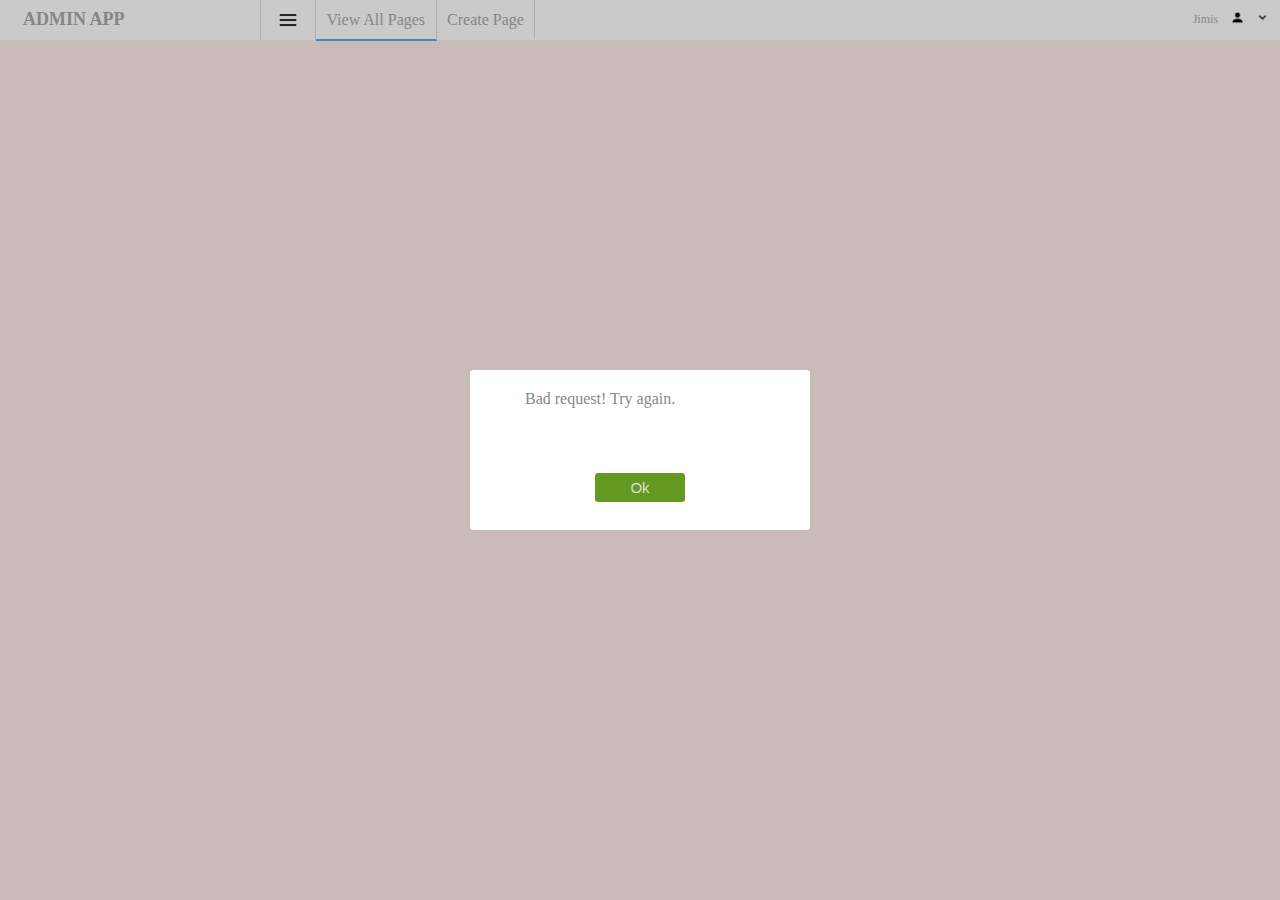
<file: index.html>
<!DOCTYPE html>
<html>
	<head>
		<title>Administration Area Responsive Pages </title>
		<script type="text/javascript" src="js/functions.js"></script>
		<script type="text/javascript" src="js/jquery.min.js"></script> 
		<meta http-equiv="Content-Type" content="text/html; charset=utf-8">
		<link rel="stylesheet" type="text/css" href="css/style.css">
		<script type="text/javascript">
			var statusBtnFlag = false; 
			$(document).ready( function(){
				init();
				$("#btn-view-pages").on("click", function(){postGet.getAllPages()});
				$("#btn-create-page").on("click", function(){interface.createPage()});
				$("#close-create-page").on("click", function(){interface.closeCreatePage()});
			  	$(".head-drop-down").on("click", function(){interface.showTypeList()});
			  	$(".drop-down-type li").on("click", function(){interface.selectTypeList($(this))});
			  	$("#cancel-del-dialog").on("click", function(){interface.cancelDelDialog()});
			  	$("#delete-page").on("click", function(){postGet.deletePage($(this).attr("data-id"))});

				$( ".anim-button" ).click(function() {
					if(statusBtnFlag === false){
						$( "#circle-btn" ).animate({
							left: "+=60",
							}, 1000, function() {
							// Animation complete.
						});
						$(".on-button").animate({
							left: "+=100",
							}, 1000, function() {
						});
						$(".off-button").animate({
							left: "+=100",
							}, 1000, function() {
						});
						statusBtnFlag = true;
					}
					else{
						$( "#circle-btn" ).animate({
							left: "-=60",
							}, 1000, function() {
							// Animation complete.
						});
						$(".on-button").animate({
							left: "-=100",
							}, 1000, function() {
							// Animation complete.
						});
						$(".off-button").animate({
							left: "-=100",
							}, 1000, function() {
						});
						statusBtnFlag = false;
					}
				});
			})
		</script>
	</head>
	<body>
		<div id="black-screen" class="none">
			<img class="none" src="img/loader.gif" alt="loader">
		</div>
		<div class="header">
			<div class="nav">
				<div class="logo left" >
					<p class="noselect">Admin App</p>
				</div>
				<div class="left menu-img">
					<img src="img/menu.png" class="left" alt="menu">
				</div>
				<ul class="nav-buttons noselect hand">
					<li id="btn-view-pages">
						<a>View All Pages</a>
					</li>
					<li id="btn-create-page">
						<a>Create Page</a>
					</li>
				</ul>
				<div class="right user">
					<p class="left uname">Jimis</p>
					<img id="user-img" class="left" src="img/user.png" alt="user">
					<img id="user-arrow"class="left" src="img/d_arrow.png" alt="d_arrow">
				</div>
				<div class="clear"></div>
			</div>
		</div>
		 <div class="clear"></div>
		<div class="content">
			<div class="pages"></div>
			<div class="none view-selected-page">
				<div class="left page">
					<div>
					 	<p class="left">TITLE:</p>
					 	<div id="view-title"class="right info-padding-width"> </div>
					</div>
					<div class="clear"></div>
					<div>
					 	<p class="left">DESCRIPTION:</p>
					 	<div id="view-desc"class="right info-padding-width" > </div>
					</div>
					<div class="clear"></div>
					<div>
					 	<p class="left">TYPE:</p>
					 	<div id="view-type"class="right info-padding-width"> </div>
					</div>
					<div class="clear"></div>
				 	<div>
					 	<p class="left">STATUS:</p>
					 	<div id="view-status"class="right info-padding-width"> </div>
					 </div>
					 <div class="clear"></div>
					  <div>
					 	<p class="left published">PUBLISHEDON:</p>
					 	<div id="view-published"class="right info-padding-width"></div>
					 </div>
					 <div class="clear"></div>
				</div>
			 	<div class="clear"></div>
			 	<div class='mod-buttons'>
					<div id="view-edit" data-pid="" class='left edit-page hand' onclick='interface.editPageBtn(this)'>Edit</div>
					<div id="view-delete" data-pid="" class='left delete-page hand' onclick='interface.deletePageBtn(this)'>Delete</div>
				</div>
			</div>
			<div class="clear"></div>
		</div>
		<div class="dialogs-cont">
			<div class="none create-page">
				<div class="noselect create-page-cont">
					<h3>Create Page</h3>
					<form id="create-page-form" action=""  method="post">
						<p>Title</p>
						<input  type="text" id="create-page-title" name="title">
						<p class="none limit" id="title-limit">limit 50 characters</p>
						<p>Description</p>
						<textarea id="create-page-description"rows="5" cols="30"></textarea>
						<p class="none limit" id="desc-limit">limit 200 characters</p>
						<p>Type</p>
						<div class="head-drop-down hand">
							<p id="selected-type-item" class=" hand left">Selecte page type</p>
							<div class="d-arrow"></div>
						</div>
						<ul class="none drop-down-type hand">
							<li data-val="0">Menu</li>
							<li data-val="1">Events</li>
							<li data-val="2">Content</li>
						</ul>
						<div class="status_cont">
							<p>Status</p> 
							<div class="anim-button hand">
								<div class="on-button">
									<p class="left">On</p>
								</div>
								<div id="circle-btn" class="left circle"></div>
								<div class="off-button">
									<p class="left">Off</p>
								</div>
							</div>
						</div>			
						<div class="clear"></div>
						<div class="right btn-cont">
							<input id="submit-create-page" class="hand" type="button" name="submit" value="Submit">
							<input id="close-create-page" class="hand" type="button" name="close" value="Close">
						</div>
						<div class="clear"></div>
					</form>
				</div>
			</div>
			<div class="clear"></div>
			<div class="none" id="delete-dialog">
				<p id="del-msg" class="msg"></p>
				<div class="del-dialog-buttons">
					<input id="delete-page" class="noselect del-page-dialog-btn delete-page" type="button" name="delete" value="Delete">
					<input id="cancel-del-dialog" class="noselect edit-page" type="button" name="cancel" value="Cancel">
				</div>
			</div>
			<div class="none error-dialog">
				<p class="msg">Bad request! Try again.</p>
				<div class="error-dialog-button">
					<input id="ok-error-dialog" onclick="interface.okErrorDialogBnt()" class="noselect edit-page" type="button" name="ok" value="Ok">
				</div>
			</div>
		</div>
	</body>
</html>
</file>
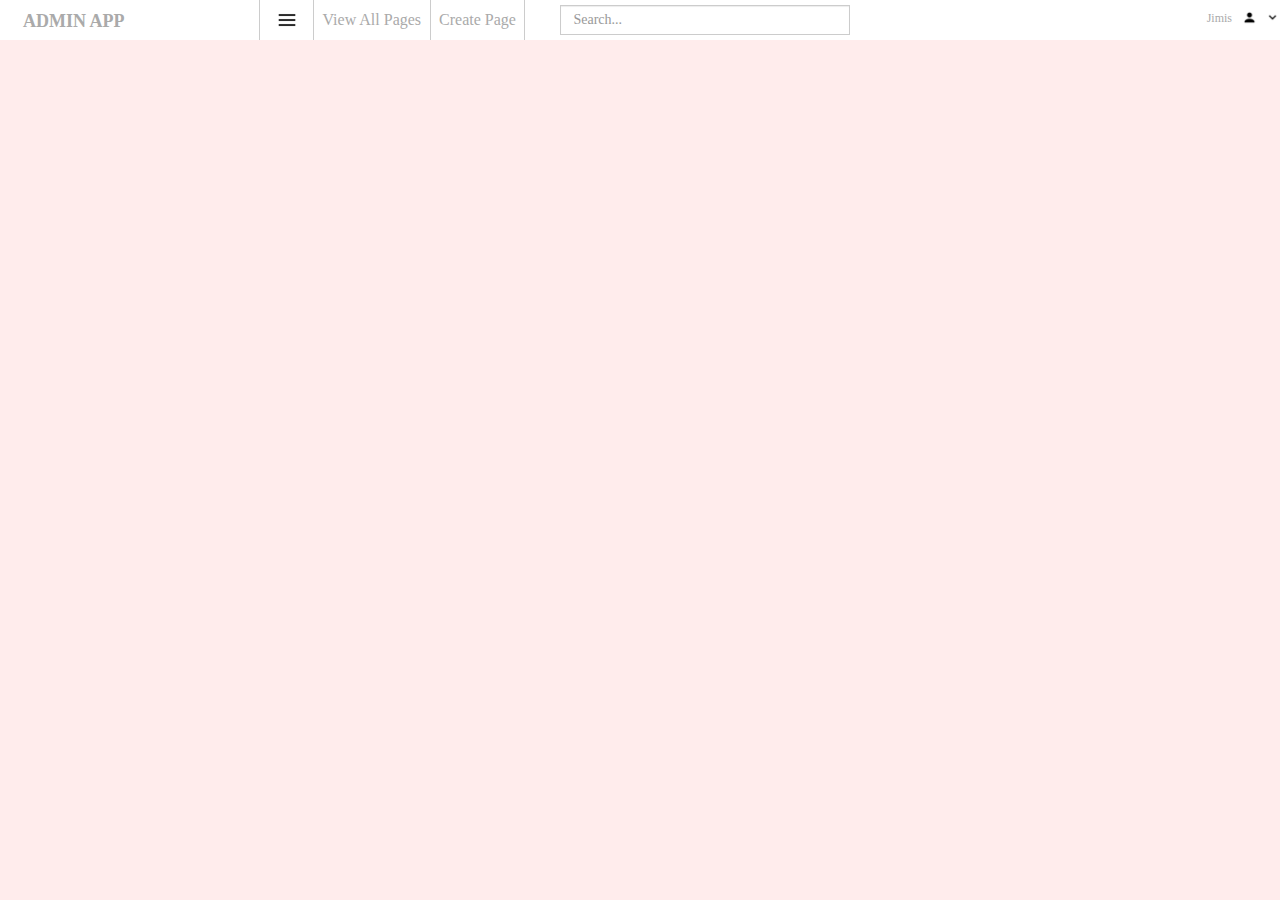
<file: angular/index.html>
<!DOCTYPE html>
<html>
<head>
	<title>Index Admin</title>
	<meta charset="UTF-8" />
	<link rel='stylesheet' href='css/bootstrap.min.css' type='text/css' />
	<link rel='stylesheet' href='css/custom_style.css' type='text/css' />
	<link rel='stylesheet' href='css/switch.css' type='text/css' />
	<script type="text/javascript" src="js/angular.min.js"></script>
    <script type="text/javascript" src="js/route.min.js"></script>
	<script type="text/javascript" src="js/services.js"></script>
	<script type="text/javascript" src="js/app.js"></script>
	<script type="text/javascript" src="js/controllers.js"></script>
</head>
	<body ng-app="respages">
		<div id="black-screen" ng-hide="bScreen" ng-controller="blackScreen"></div>
		<div ng-include="'views/header.html'" class="header" ></div>
		<div ng-include="'views/dialog.html'"></div>
		<div ng-include="'views/alert.html'"></div>
		<img class="loader" ng-hide="loading" src="images/loader.gif" ng-controller="loadingCtrl">
		<div ng-view></div>
		<script type="text/javascript" src="js/animation.js"></script>
	</body>
</html>
</file>
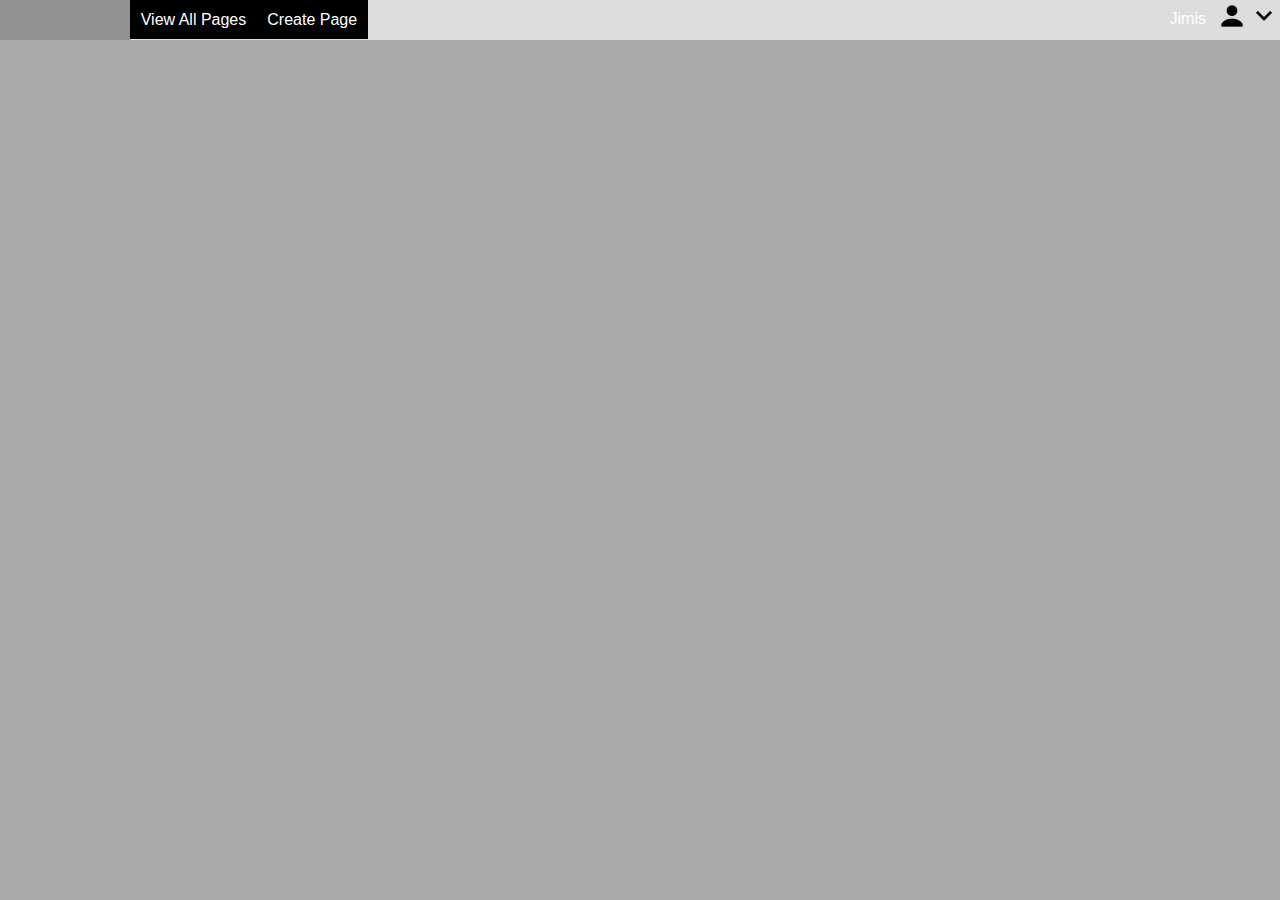
<file: resp_pages/index.html>
<!DOCTYPE html>
<html>
	<head>
		<title>Administration Area Responsive Pages </title>
		<script type="text/javascript" src="js/functions.js"></script>
		<script src="js/jquery.min.js"></script> 
		<link rel="stylesheet" href="css/style.css">
		<script type="text/javascript">
		var statusBtnFlag = false; 
		$(document).ready( function(){
			// alert("test");
			init();


			$("#btn-view-pages").on("click", function(){postGet.getAllPages()});
			$("#btn-create-page").on("click", function(){interface.createPage()});
			$("#close-create-page").on("click", function(){interface.closeCreatePage()});
		  	$("#submit-create-page").on("click", function(){postGet.createPage( 
		  		{
			  		title 		: $("#create-page-title").val(),
					description : $("#create-page-description").val(),
					type 		: $("#create-page-type").val(),
					isActive	: statusBtnFlag
				}
	  		)});
		  	$(".head-drop-down").on("click", function(){interface.showTypeList()})
		  	$(".drop-down-type li").on("click", function(){interface.selectTypeList($(this))})

			  // postGet.getSelectedPage("478");
			    // postGet.createPage();

		// $("#create-page-title").val(),
		// $("#create-page-description").val(),
		// $("#create-page-type").val(),
		// $("#create-page-status").val()


				$( ".anim-button" ).click(function() {
					if(statusBtnFlag === false){
						$( "#circle-btn" ).animate({
							left: "+=50",
							}, 1000, function() {
							// Animation complete.
						});
						$(".on-button").animate({
							left: "+=100",
							}, 1000, function() {
						});
						$(".off-button").animate({
							left: "+=100",
							}, 1000, function() {
						});
						statusBtnFlag = true;
					}
					else{
						$( "#circle-btn" ).animate({
							left: "-=50",
							}, 1000, function() {
							// Animation complete.
						});
						$(".on-button").animate({
							left: "-=100",
							}, 1000, function() {
							// Animation complete.
						});
						$(".off-button").animate({
							left: "-=100",
							}, 1000, function() {
						});
						statusBtnFlag = false;
					}
				});

			// $(".drop-down-type").bind("click", function(){
			// 	alert("--"+$(".drop-down-type").text()); })






		})

		</script>
	</head>
	<body>
		<div id="white-screen" class="none">
			<img src="img/loader.gif" alt="loader" />
		</div>
		<div class="header">
			<div class="nav">
				<img class="logo" src="img/logo.png" alt="logo"/>
				<ul class="nav-buttons noselect hand">
					<li id="btn-view-pages">
						<a>View All Pages</a>
					</li>
					<li id="btn-create-page">
						<a>Create Page</a>
					</li>
				</ul>
				<div class="right user">
					<p class="left uname">Jimis</p>
					<img class="left" src="img/user.png" alt="user"/>
					<img class="left" src="img/d_arrow.png" alt="d_arrow"/>
				</div>
				<div class="clear"></div>
			</div>
		</div>
		 <div class="clear"></div>
		<div class="content">
			<div class="pages"> </div>
			<div class="none view-selected-page">
				<div class="left page">
					<div>
					 	<p class="left">Title</p>
					 	<div class="right info-padding-width">TitleasdfTitleasdfTitleasdfTitleasdf</div>
					</div>
					<div class="clear"></div>
					<div>
					 	<p class="left">Desc</p>
					 	<div class="right info-padding-width" >asdfasdf asdf asdfasdfasdf aszxcvzxc vzxcv qwefasdfasdf aszxcvzxc vzxcv qwerdfvqwefvsdfv grfbrthjn</div>
					</div>
					<div class="clear"></div>
					<div>
					 	<p class="left">Type</p>
					 	<div class="right info-padding-width">Type 0</div>
					</div>
					<div class="clear"></div>
				 	<div>
					 	<p class="left">Status</p>
					 	<div class="right info-padding-width">Public</div>
					 </div>
					 <div class="clear"></div>
					  <div>
					 	<p class="left published">PublishedOn</p>
					 	<div class="right info-padding-width">to day 30/15/2013</div>
					 </div>
					 <div class="clear"></div>
				</div>
			 	<div class="clear"></div>
			</div>
	




			<div class="clear"></div>
			
		</div>
		<div class="dialogs-cont">
			<div class="none create-page">
				<div class="create-page-cont">
					<h3>Create Page</h3>
					<form id="create-page-form" action=""  method="post">
						<p>Title</p>
						<input  type="text" id="create-page-title" name="title">
						<p>Description</p>
						<textarea id="create-page-description"rows="4" cols="30"></textarea>
						<p>Type</p>
						<!-- <input type="text" id="create-page-type" name="type"> -->
						<div class="head-drop-down">
							<p id="selected-type-item" class="left">Selecte page type</p>
							<div class="d-arrow"></div>
						</div>
						<ul class="none drop-down-type">
							<!-- <li data-val="-1">Selecte page type</li> -->
							<li data-val="0">Menu</li>
							<li data-val="1">Events</li>
							<li data-val="2">Content</li>
						</ul>



						<!-- isActive? -->
						<!-- <input type="text" id="create-page-status" name="title"> -->
						<div class="status_cont">
							<p class>Status</p> 
							<div class="anim-button">
								<div class="on-button">
									<p class="left">On</p>
								</div>
								<div id="circle-btn" class="left circle"></div>
								<div class="off-button">
									<p class="left">Off</p>
								</div>
							</div>
						</div>			
						<div class="clear"></div>
						<!-- <p>PublishedOn</p>
						<input type="text" name="title"> -->
						<div class="right btn-cont">
							<input id="submit-create-page" type="button" name="submit" value="Submit">
							<input id="close-create-page" type="button" name="close" value="Close">
							<!-- <div class="submit-btn"> -->
						</div>
						<div class="clear"></div>
					</form>
				</div>
			</div>
			<div class="clear"></div>
			<div class="none" id="delete-dialog">
				<p class="del-msg"></p>
				<div class="del-dialog-buttons">
					<input id="delete-page" class="delete-page" type="button" name="delete" value="Delete">
					<input id="cancel-del-dialog" type="button" name="cancel" value="Cancel">
				</div>

			</div>


		</div>

	</body>
		<!-- <div class="footer"></div>			 -->
</html>
</file>
<file: css/style.css>
@font-face {
	font-family: brand-font;
	src: url(https://fonts.googleapis.com/css?family=Raleway:400,100,300,200,500,600,700);
}
body{
	background-color: #ffecec;
	font-family: barnd-font;
	margin: 0;
 	padding: 0;
 	min-width: 600px;
 }
ul{
	list-style-type: none;
	padding: 0;
	margin: 0
}
p{
	color: #fff;
	padding: 0;
	margin: 0;
}
a{
	text-decoration: none;
}
.hand{
	cursor: pointer;
  	cursor: hand; 
}

#user-img {
	padding-top: 10px;
    width: 15px;
}
#user-arrow{
	padding: 10px;
    width: 15px;
}


.noselect {
    -webkit-touch-callout: none;
    -webkit-user-select: none;
    -khtml-user-select: none;
    -moz-user-select: none;
    -ms-user-select: none;
    user-select: none;
}
.red-border{border: 1px solid #f00 !important;}
.clear{clear: both;}
.left{float: left;}
.right{float: right;}
.none{display: none}
.header{}
.footer{
	background-color: #ddd;
    bottom: 0;
    height: 50px;
    position: absolute;
    width: 100%;
}
.nav{
	background-color: #fff;
	width: 100%;
	height: 40px;
	
}
.nav-buttons li:hover{
	background-color: #eee
}
.nav-buttons li{
	background-color: #fff;
	border-right: 1px solid #ddd; 
	color: #aaa;
	float: left;
	padding: 10.5px;
}
.nav-selected-button{
	border-bottom: 2px solid #40B5E5;
}
.logo{    
	border-right: 1px solid #ddd;
    float: left;
    height: 40px;
    width: 260px;
}
.logo p{
	color: #aaa;
    font-size: 18px;
    font-weight: 700;
    margin: 0;
 	text-transform: uppercase;
    padding: 9px 9px 9px 23px;
}
.page p {
    color: #4f5c7a;
}
.menu-img{
	border-right: 1px solid #ddd;
	height: 40px;
	width: 54px;
}
.menu-img img{
 	height: 20px;
    padding: 10px 15px 17px 17px;
    width: 20px;
}
.uname{
	color: #aaa;
    font-size: 12px;
    padding: 12px;
}
.pages{
	font-size: 11px;
    padding: 20px;
}
.micro-page{
	background-color: #fff;
    border-radius: 3px;
    padding-left: 20px;
    margin-top: 10px;
    margin-left: 10px;
    position: relative;
    width: 300px;
    height: 280px;
    font-size: 15px;
}
.micro-page .info-padding-width{
	height: 1.6em;
    overflow: hidden;
    padding-bottom: 10px;
    padding-left: 50px;
    text-overflow: ellipsis;
    width: 150px;
}
.micro-page p {
    color: #4f5c7a;
    font-size: 13px;
    text-transform: uppercase;
}
.micro-page > div {
	margin-top: 20px;
}
.edit-page {
	background-color: #669922; 
	border: 0px;
}  
.edit-page , .delete-page{
 	border-radius: 3px;
    color: #ddd;
    font-size: 15px;
    margin-top: 5px;
    padding-bottom: 6px;
    padding-top: 6px;
    text-align: center;
    width: 90px;
}
.delete-page{
	background-color: #CD3319 ;
	width: 100px !important;
	margin-left: 15px;
	border: 0px;
}
.delete-page:hover{
	background-color: #EE3F42;
}
.edit-page:hover{
	background-color: #99CC32;
}
.del-page-dialog-btn{
	margin-left: 41px;
}
.del-dialog-buttons{
	margin: 0 auto;
    position: relative;
    top: 40px;
    width: 320px;
}
.msg{
	color: #888;
	margin: 0 auto;
    padding-top: 20px;
    width: 230px;
}
.mod-buttons{
   	height: 43px;
    left: 1px;
    padding-left: 10px;
    width: 225px;
}
.view-page-msg{
 	background: none repeat scroll 0 0 #fff;
    border-radius: 10px;
    height: 100%;
    left: 10px;
    margin-left: -10px;
    position: absolute;
    top: -20px;
    width: 100%;
    opacity: 0.0;
	filter: alpha(opacity=0);

	transition: opacity .5s ease-in-out;
	-moz-transition: opacity .5s ease-in-out;
	-webkit-transition: opacity .5s ease-in-out;
}
.view-page-msg:hover{
	opacity: 0.9;
	filter: alpha(opacity=90);
}
.view-page-msg p{
	color: black;
    font-size: 30px !important;
    margin: 0 auto;
    position: relative;
    top: 40%;
    width: 65px;
    color: #4f5c7a;

}
.view-selected-page{
   background: none repeat scroll 0 0 #dfd0d1;
    border-radius: 3px;
    width: 600px;
    margin: 100px auto;
}
.page{
	padding-bottom: 60px;
    padding-left: 20px;
    padding-top: 60px;
}
.page div:first-child{
	padding-top: 50px;
}
.info-padding-width{
	padding-bottom: 35px;
    padding-left: 50px;
    width: 400px;
}
.published{
	width: 100px;
}
.create-page{
	background-color: #fff;
    border-radius: 5px;
    left: 50%;
    margin-left: -230px;
    position: fixed;
    top: 5%;
    width: 460px;
    z-index: 101;
}
.create-page p{
   color: #888;
   font-weight: bold;
   font-size: 14px;
}
.create-page-cont{
	padding-left: 40px;
    padding-top: 1px;
}
.create-page-cont input, textarea{
	border: 1px solid #ccc;
    border-radius: 3px;
    margin-bottom: 15px;
    padding: 7px;
}
#create-page-title{
	width: 250px;
}
.create-page-cont p{
	padding-bottom: 5px;
}
.btn-cont{
	padding-top:50px;
	padding-right: 10px;
}
.btn-cont input{
	margin-left: 10px;
	background-color: #3299cc;
    border-radius: 5px;
    border-style: 0.5px solid black;
    color: #ddd;
    font-size: 15px;
    font-weight: 300;
    padding: 5px 12px 5px 10px;
    font-weight: bold;
}
.btn-cont input:hover{
	background-color: #40B5E5;
}
.anim-button{
    border-radius: 15px;
    height: 20px;
    overflow: hidden;
    width: 80px;
}
.on-button{
	background-color: #669922;
    float: left;
    height: 20px;
    margin-left: -100px;
    position: relative;
    width: 100px;
}
.off-button{
	background-color: #CD3319;
	position: relative;
	width: 100px;
	height: 20px;
}
.on-button p{
	color: white;
    padding: 4px 7px 7px 15px;
}
.on-button:hover{
	background-color: #99CC32
}
.off-button p{
	color: white;
    padding: 4px 7px 7px 30px;
}
.off-button:hover{
	background-color: #EE3F42
}
.circle{
  	background: black;
    border-radius: 20px;
    height: 10px;
    /*left: 10px;*/
    padding: 4px;
    position: relative;
    top: 1px;
    width: 10px;
    z-index: 1;
}
.head-drop-down{
	background-color: #669922 ;
    border-radius: 5px;
    height: 30px;
    padding: 3px 5px 5px 17px;
    width: 150px;
    margin-bottom: 2px;
}
.head-drop-down p{
	color: #fff;
    padding: 7px;
}
.head-drop-down:hover{
	background-color: #99CC32;
}
.drop-down-type{
	background-color: #ddd;
    border-radius: 2px;
    box-shadow: 0 8px 12px rgba(0, 0, 0, 0.255);
    margin-bottom: 15px;
    width: 150px;
}
.drop-down-type li{
	padding: 12px;
}
.drop-down-type li:hover{
	background-color: #ccc;
}
.d-arrow{
	border-left: 4px solid transparent;
    border-right: 4px solid transparent;
    border-top: 4px dashed;
    display: inline-block;
    height: 0;
    margin-left: 2px;
    vertical-align: sub;
    width: 0;
}
#selected-type-item{
	width: 120px;
}
.status_cont{
	margin-top: 15px;
}
#delete-dialog , .error-dialog{
	background-color: #fff; 
	border-radius: 3px;
	width: 340px;
	height: 160px;
	margin-left: -170px;
	margin-top: -80px;
	position: fixed; 
	left: 50%;
	top: 50%;
	z-index: 101;
}
.error-dialog-button{
	margin: 0 auto;
    position: relative;
    top: 60px;
    width: 90px;
}
#black-screen{
	background: none repeat scroll 0 0 #000;
    height: 100%;
    opacity: 0.90;
    filter: alpha(opacity=90);
    position: fixed;
    width: 100%;
    z-index: 100;
}
#black-screen img{
	position: absolute;
	top: 45%;
	left: 50%;
}
.limit{
	color: #f00 !important;
    font-size: 10px !important;
    position: relative;
    top: -15px;
}
</file>
<file: angular/css/custom_style.css>
@font-face {
    font-family: brand-font;
     src: url(https://fonts.googleapis.com/css?family=Raleway:400,100,300,200,500,600,700);
}
body{
    background-color: #ffecec;
    font-family: barnd-font;
    margin: 0;
    padding: 0;
    min-width: 850px;
 }
 .dropdown{width:100px !important;}
.clear{clear: both;}
.left{float: left;}
.right{float: right;}
.noselect {
    -webkit-touch-callout: none;
    -webkit-user-select: none;
    -khtml-user-select: none;
    -moz-user-select: none;
    -ms-user-select: none;
    user-select: none;
}
#black-screen{
    background: none repeat scroll 0 0 #000;
    height: 100%;
    opacity: 0.90;
    filter: alpha(opacity=90);
    position: fixed;
    width: 100%;
    z-index: 100;
}
.dialog{
    background-color: #fff; 
    border-radius: 3px;
    width: 340px;
    height: 160px;
    margin-left: -170px;
    margin-top: -80px;
    position: fixed; 
    left: 50%;
    top: 50%;
    z-index: 101;
}
.del-dialog-buttons{
    margin: 0 auto;
    position: relative;
    top: 50px;
    width: 320px;
}
.msg{
    color: #888;
    margin: 0 auto;
    padding-top: 20px;
    text-align: center;
    font-size: 15px;
}
.hand{
    cursor: pointer;
    cursor: hand; 
}
.page{
    padding-bottom: 60px;
    padding-left: 20px;
    padding-top: 60px;
}
.page div:first-child{
    padding-top: 50px;
}
.page p {
    color: #4f5c7a;
}
.center-button{
    left: 117px;
    position: relative;
}
#pages {
    font-size: 11px;
    padding: 20px;
}
#user-img {
    width: 15px;
}
#user-arrow{
    box-sizing: unset;
    padding-left: 8px;
    width: 15px;
}
.left-arrow{
    -ms-transform: rotate(90deg); /* IE 9 */
    -webkit-transform: rotate(90deg); /* Chrome, Safari, Opera */
    transform: rotate(90deg);
}
.right-arrow{
    -ms-transform: rotate(-90deg); /* IE 9 */
    -webkit-transform: rotate(-90deg); /* Chrome, Safari, Opera */
    transform: rotate(-90deg);
}
.back-forw-cont{
    left: 50px; 
    padding: 0 !important;
    position: relative;
    top: -50px;
}

.nav{
    background-color: #fff;
    width: 100%;
    height: 40px;
}
#search{
    height: 30px;
    margin-left: 20px;
    margin-top: -5px;
}
.input-group{
    width: 100% !important
}
.loader{
    position: fixed;
    top: 50%;
    left: 50%;
    z-index: 101;
}
.create-page {
    background-color: #fff;
    border-radius: 3px;
    width: 460px;
    margin-top: 30px !important;
    padding: 25px;
}
.nav-buttons li:hover{
    background-color: #eee
}
.nav-buttons li{
    background-color: #fff;
    border-right: 1px solid #ccc; 
    list-style: outside none none !important;
    float: left;
    font-size: 16px;
    padding: 8.5px;

}
.nav-buttons li a{ 
    text-decoration: none !important;
    color: #aaa !important;
}
.uname{
    color: #aaa;
    font-size: 12px;
    padding-right: 10px;
}
.logo{    
    border-right: 1px solid #ccc;
    float: left;
    height: 40px;
    width: 260px;
}
.logo p{
    color: #aaa;
    font-size: 18px;
    font-weight: 700;
    margin: 0;
    text-transform: uppercase;
    padding: 9px 9px 9px 23px;
}
.menu-img{
    border-right: 1px solid #ccc;
    height: 40px;
    width: 54px;
}
.menu-img img{
    box-sizing: initial;
    height: 20px;
    padding: 10px 15px 17px 17px;
    width: 20px;
}
.view-selected-page{
   background: none repeat scroll 0 0 #dfd0d1;
    border-radius: 3px;
    width: 600px;
    margin: 100px auto;
}
.micro-page{
	background-color: #fff;
    border-radius: 3px;
    padding-left: 20px;
    margin-top: 10px;
    margin-left: 10px;
    position: relative;
    width: 320px;
    height: 280px;
    font-size: 15px;
}
.micro-page .info-padding-width{
	height: 1.6em;
    overflow: hidden;
    padding-bottom: 10px;
    padding-left: 20px;
    text-overflow: ellipsis;
    width: 150px;
}
.micro-page p {
    color: #4f5c7a;
    font-size: 13px;
    text-transform: uppercase;
    padding-bottom: 10px;
}
.micro-page > div {
	margin-top: 20px;
}
.info-padding-width{
    padding-bottom: 35px;
    padding-left: 50px;
    width: 400px;
}
.edit-page {
    background-color: #669922; 
    border: 0px;
}  
.view-buttons{
    font-size: 15px;
    margin-top: 5px;
    padding-bottom: 6px;
    padding-top: 6px;
    width: 90px;
    margin-right:15px 
}
.view-page-msg{
    background: none repeat scroll 0 0 #fff;
    border-radius: 10px;
    height: 100%;
    left: 10px;
    margin-left: -10px;
    position: absolute;
    top: -20px;
    width: 100%;
    opacity: 0.0;
    filter: alpha(opacity=0);
    transition: opacity .5s ease-in-out;
    -moz-transition: opacity .5s ease-in-out;
    -webkit-transition: opacity .5s ease-in-out;
}
.view-page-msg:hover{
    opacity: 0.9;
    filter: alpha(opacity=90);
}
.view-page-msg p{
    color: black;
    font-size: 30px !important;
    margin: 0 auto;
    position: relative;
    top: 40%;
    width: 65px;
    color: #4f5c7a;
}
.mod-buttons{
    height: 43px;
    left: 1px;
    padding-left: 10px;
    width: 225px;
}
</file>
<file: angular/css/switch.css>
html, body, div, span, applet, object, iframe,
h1, h2, h3, h4, h5, h6, p, blockquote, pre,
a, abbr, acronym, address, big, cite, code,
del, dfn, em, img, ins, kbd, q, s, samp,
small, strike, strong, sub, sup, tt, var,
b, u, i, center,
dl, dt, dd, ol, ul, li,
fieldset, form, label, legend,
table, caption, tbody, tfoot, thead, tr, th, td,
article, aside, canvas, details, embed,
figure, figcaption, footer, header, hgroup,
menu, nav, output, ruby, section, summary,
time, mark, audio, video {
  /*margin: 0;*/
/*  padding: 0;
  border: 0;
  font-size: 100%;
  font: inherit;
  vertical-align: baseline;*/
}

article, aside, details, figcaption, figure,
footer, header, hgroup, menu, nav, section {
  /*display: block;*/
}

body {
  /*line-height: 1;*/
}

ol, ul {
  list-style: none;
}

blockquote, q {
  quotes: none;
}

/*blockquote:before, blockquote:after,
q:before, q:after {
  content: '';
  content: none;
}*/

table {
  border-collapse: collapse;
  border-spacing: 0;
}

.about {
  margin: 70px auto 40px;
  padding: 8px;
  width: 260px;
  font: 10px/18px 'Lucida Grande', Arial, sans-serif;
  color: #bbb;
  text-align: center;
  text-shadow: 0 -1px rgba(0, 0, 0, 0.3);
  background: #383838;
  background: rgba(34, 34, 34, 0.8);
  border-radius: 4px;
  background-image: -webkit-linear-gradient(top, rgba(0, 0, 0, 0), rgba(0, 0, 0, 0.3));
  background-image: -moz-linear-gradient(top, rgba(0, 0, 0, 0), rgba(0, 0, 0, 0.3));
  background-image: -o-linear-gradient(top, rgba(0, 0, 0, 0), rgba(0, 0, 0, 0.3));
  background-image: linear-gradient(to bottom, rgba(0, 0, 0, 0), rgba(0, 0, 0, 0.3));
  -webkit-box-shadow: inset 0 0 0 1px rgba(0, 0, 0, 0.2), 0 0 6px rgba(0, 0, 0, 0.4);
  box-shadow: inset 0 0 0 1px rgba(0, 0, 0, 0.2), 0 0 6px rgba(0, 0, 0, 0.4);
}
.about a {
  color: #eee;
  text-decoration: none;
  border-radius: 2px;
  -webkit-transition: background 0.1s;
  -moz-transition: background 0.1s;
  -o-transition: background 0.1s;
  transition: background 0.1s;
}
.about a:hover {
  text-decoration: none;
  background: #555;
  background: rgba(255, 255, 255, 0.15);
}

.about-links {
  height: 30px;
}
.about-links > a {
  float: left;
  width: 50%;
  line-height: 30px;
  font-size: 12px;
}

.about-author {
  margin-top: 5px;
}
.about-author > a {
  padding: 1px 3px;
  margin: 0 -1px;
}

/*
 * Copyright (c) 2013 Thibaut Courouble
 * http://www.cssflow.com
 *
 * Licensed under the MIT License:
 * http://www.opensource.org/licenses/mit-license.php
 */
/*body {
  font: 13px/20px 'Helvetica Neue', Helvetica, Arial, sans-serif;
  color: #404040;
  background: white;
}*/

.container {
  margin: 50px auto;
  width: 280px;
  text-align: center;
}
.container > .switch {
  display: block;
  margin: 12px auto;
}

.switch {
  position: relative;
  display: inline-block;
  vertical-align: top;
  width: 56px;
  height: 20px;
  padding: 3px;
  background-color: white;
  border-radius: 18px;
  box-shadow: inset 0 -1px white, inset 0 1px 1px rgba(0, 0, 0, 0.05);
  cursor: pointer;
  background-image: -webkit-linear-gradient(top, #eeeeee, white 25px);
  background-image: -moz-linear-gradient(top, #eeeeee, white 25px);
  background-image: -o-linear-gradient(top, #eeeeee, white 25px);
  background-image: linear-gradient(to bottom, #eeeeee, white 25px);
}

.switch-input {
  position: absolute;
  top: 0;
  left: 0;
  opacity: 0;
}

.switch-label {
  position: relative;
  display: block;
  height: inherit;
  font-size: 10px;
  text-transform: uppercase;
  background: #eceeef;
  border-radius: inherit;
  box-shadow: inset 0 1px 2px rgba(0, 0, 0, 0.12), inset 0 0 2px rgba(0, 0, 0, 0.15);
  -webkit-transition: 0.15s ease-out;
  -moz-transition: 0.15s ease-out;
  -o-transition: 0.15s ease-out;
  transition: 0.15s ease-out;
  -webkit-transition-property: opacity background;
  -moz-transition-property: opacity background;
  -o-transition-property: opacity background;
  transition-property: opacity background;
}
.switch-label:before, .switch-label:after {
  position: absolute;
  top: 50%;
  margin-top: -.5em;
  line-height: 1;
  -webkit-transition: inherit;
  -moz-transition: inherit;
  -o-transition: inherit;
  transition: inherit;
}
.switch-label:before {
  content: attr(data-off);
  right: 11px;
  color: #aaa;
  text-shadow: 0 1px rgba(255, 255, 255, 0.5);
}
.switch-label:after {
  content: attr(data-on);
  left: 11px;
  color: white;
  text-shadow: 0 1px rgba(0, 0, 0, 0.2);
  opacity: 0;
}
.switch-input:checked ~ .switch-label {
  background: #47a8d8;
  box-shadow: inset 0 1px 2px rgba(0, 0, 0, 0.15), inset 0 0 3px rgba(0, 0, 0, 0.2);
}
.switch-input:checked ~ .switch-label:before {
  opacity: 0;
}
.switch-input:checked ~ .switch-label:after {
  opacity: 1;
}

.switch-handle {
  position: absolute;
  top: 4px;
  left: 4px;
  width: 18px;
  height: 18px;
  background: white;
  border-radius: 10px;
  box-shadow: 1px 1px 5px rgba(0, 0, 0, 0.2);
  background-image: -webkit-linear-gradient(top, white 40%, #f0f0f0);
  background-image: -moz-linear-gradient(top, white 40%, #f0f0f0);
  background-image: -o-linear-gradient(top, white 40%, #f0f0f0);
  background-image: linear-gradient(to bottom, white 40%, #f0f0f0);
  -webkit-transition: left 0.15s ease-out;
  -moz-transition: left 0.15s ease-out;
  -o-transition: left 0.15s ease-out;
  transition: left 0.15s ease-out;
}
.switch-handle:before {
  content: '';
  position: absolute;
  top: 50%;
  left: 50%;
  margin: -6px 0 0 -6px;
  width: 12px;
  height: 12px;
  background: #f9f9f9;
  border-radius: 6px;
  box-shadow: inset 0 1px rgba(0, 0, 0, 0.02);
  background-image: -webkit-linear-gradient(top, #eeeeee, white);
  background-image: -moz-linear-gradient(top, #eeeeee, white);
  background-image: -o-linear-gradient(top, #eeeeee, white);
  background-image: linear-gradient(to bottom, #eeeeee, white);
}
.switch-input:checked ~ .switch-handle {
  left: 40px;
  box-shadow: -1px 1px 5px rgba(0, 0, 0, 0.2);
}

.switch-green > .switch-input:checked ~ .switch-label {
  background: #4fb845;
}
</file>
<file: resp_pages/css/style.css>
body{
	margin: 0;
 	padding: 0;
 	background-color: #aaa;
 	font-family: arial, Geneva, sans-serif;
 	min-width: 600px;
 }
ul{
	list-style-type: none;
	padding: 0;
	margin: 0
}
p{
	color: #fff;
	padding: 0;
	margin: 0;
}
a{
	text-decoration: none;
}
.hand{
	cursor: pointer;
  	cursor: hand; 
}
.noselect {
    -webkit-touch-callout: none;
    -webkit-user-select: none;
    -khtml-user-select: none;
    -moz-user-select: none;
    -ms-user-select: none;
    user-select: none;
}
.clear{clear: both;}
.left{float: left;}
.right{float: right;}
.none{display: none}
.header{}
.footer{
	background-color: #ddd;
    bottom: 0;
    height: 50px;
    position: absolute;
    width: 100%;

}
.nav{
	width: 100%;
	height: 40px;
	background-color: #ddd
}
.nav-buttons li:hover{
	background-color: #f00
}
.nav-buttons li{
	float: left;
	padding: 10.5px;
	background-color: #000;
	color: #fff;
}
.logo{    
	height: 40px;
	float:left;
}
.uname{
	padding: 10px; 
}
.pages{
	font-size: 11px;
    padding: 20px;
}
.micro-page{
	background: none repeat scroll 0 0 #ccc;
    border-radius: 10px;
    padding-left: 20px;
    margin-top: 10px;
    margin-left: 10px;
    position: relative;
}
.micro-page .info-padding-width{
	padding-bottom: 10px;
    padding-left: 20px;
    width: 150px;
}
.micro-page > div {
	margin-top: 10px;
}
.edit-page {background-color: #42753a; }
.edit-page , .delete-page{
 	border-radius: 3px;
    color: #ddd;
    font-size: 15px;
    margin-top: 5px;
    padding-bottom: 6px;
    padding-top: 6px;
    text-align: center;
    width: 90px;
}
.delete-page{
	background-color: #ad2525 ;
	width: 100px !important;
	margin-left: 15px;
}
.mod-buttons{
    height: 43px;
    padding-left: 55px;
    width: 220px;
}
.view-page-msg{
 	background: none repeat scroll 0 0 #fff;
    border-radius: 10px;
    height: 100%;
    left: 10px;
    margin-left: -10px;
    position: absolute;
    top: -10px;
    width: 100%;
    opacity: 0.0;
	filter: alpha(opacity=0);
}

.view-page-msg:hover{
	opacity: 0.4;
	filter: alpha(opacity=40);
}
.view-page-msg p{
	color: black;
    font-size: 30px !important;
    margin: 0 auto;
    position: relative;
    top: 40%;
    width: 65px;

}
.view-selected-page{
   background: none repeat scroll 0 0 #ccc;
    border-radius: 15px;
    margin: 10px auto;
    width: 600px;
}
.page{
	padding-left: 20px;
}
.page div:first-child{
	padding-top: 50px;
}
.info-padding-width{
	padding-bottom: 65px;
    padding-left: 20px;
    width: 400px;
}
.published{
	width: 100px;
}
.create-page{
	width: 400px;
	margin-left: -200px;
	left: 50%;
	top: 20%;
	position: absolute;
	background-color: #fff;
	border-radius: 5px;
}
.create-page p{
   color: #888;
   font-weight: bold;
   font-size: 14px;
}
.create-page-cont{
	padding-left: 20px;
    padding-top: 1px;
}
.create-page-cont input, textarea{
	border: 1px solid #ccc;
    border-radius: 3px;
    margin-bottom: 15px;
     padding: 7px;
}
.create-page-cont p{
	padding-bottom: 5px;
}
.btn-cont{
	padding-top:50px;
	padding-right: 10px;
}
.btn-cont input{
	margin-left: 10px;
	background: none repeat scroll 0 0 #777;
    border-radius: 5px;
    border-style: 0.5px solid black;
    color: #ddd;
    font-size: 15px;
    font-weight: 300;
    padding: 5px 12px 5px 10px;
}
.anim-button{
	
    border-radius: 15px;
    height: 30px;
    width: 100px;
    overflow: hidden;
}
.on-button{
	background-color: #00f;
    float: left;
    height: 30px;
    margin-left: -100px;
    position: relative;
    width: 100px;
}
.off-button{
	background: none repeat scroll 0 0 red;
	position: relative;
	width: 100px;
	height: 30px;
}
.on-button p{
	color: white;
    padding: 7px 7px 7px 20px;
}
.off-button p{
	color: white;
    padding: 7px 7px 7px 20px;
}
.circle{
  	background: none repeat scroll 0 0 black;
    border-radius: 20px;
    height: 18px;
    left: 10px;
    padding: 4px;
    position: relative;
    top: 2px;
    width: 18px;
    z-index: 1;
}
.head-drop-down{
	background-color: green;
    border-radius: 5px;
    height: 30px;
    padding: 3px 5px 5px 17px;
    width: 150px;
    margin-bottom: 2px;
}
.head-drop-down p{
	color: #fff;
    padding: 7px;
}
.drop-down-type{
	background-color: #ddd;
    border-radius: 2px;
    box-shadow: 0 8px 12px rgba(0, 0, 0, 0.255);
    margin-bottom: 15px;
    width: 150px;

}
.drop-down-type li{
	 padding: 12px;
}
.d-arrow{
	border-left: 4px solid transparent;
    border-right: 4px solid transparent;
    border-top: 4px dashed;
    display: inline-block;
    height: 0;
    margin-left: 2px;
    vertical-align: sub;
    width: 0;
}
#selected-type-item{
	width: 120px;
}
.status_cont{
	margin-top: 15px;
}
#delete-dialog{
	background-color:#ccc; 
	width: 340px;
	height: 160px;
	margin-left: -170px;
	margin-top: -80px;
	position: absolute; 
	left: 50%;
	top: 50%;
}
#white-screen{
	background: none repeat scroll 0 0 #fff;
    height: 100%;
    opacity: 0.90;
    filter: alpha(opacity=90);
    position: absolute;
    width: 100%;
    z-index: 100;
}
#white-screen img{
	position: absolute;
	top: 45%;
	left: 50%;
}
</file>
